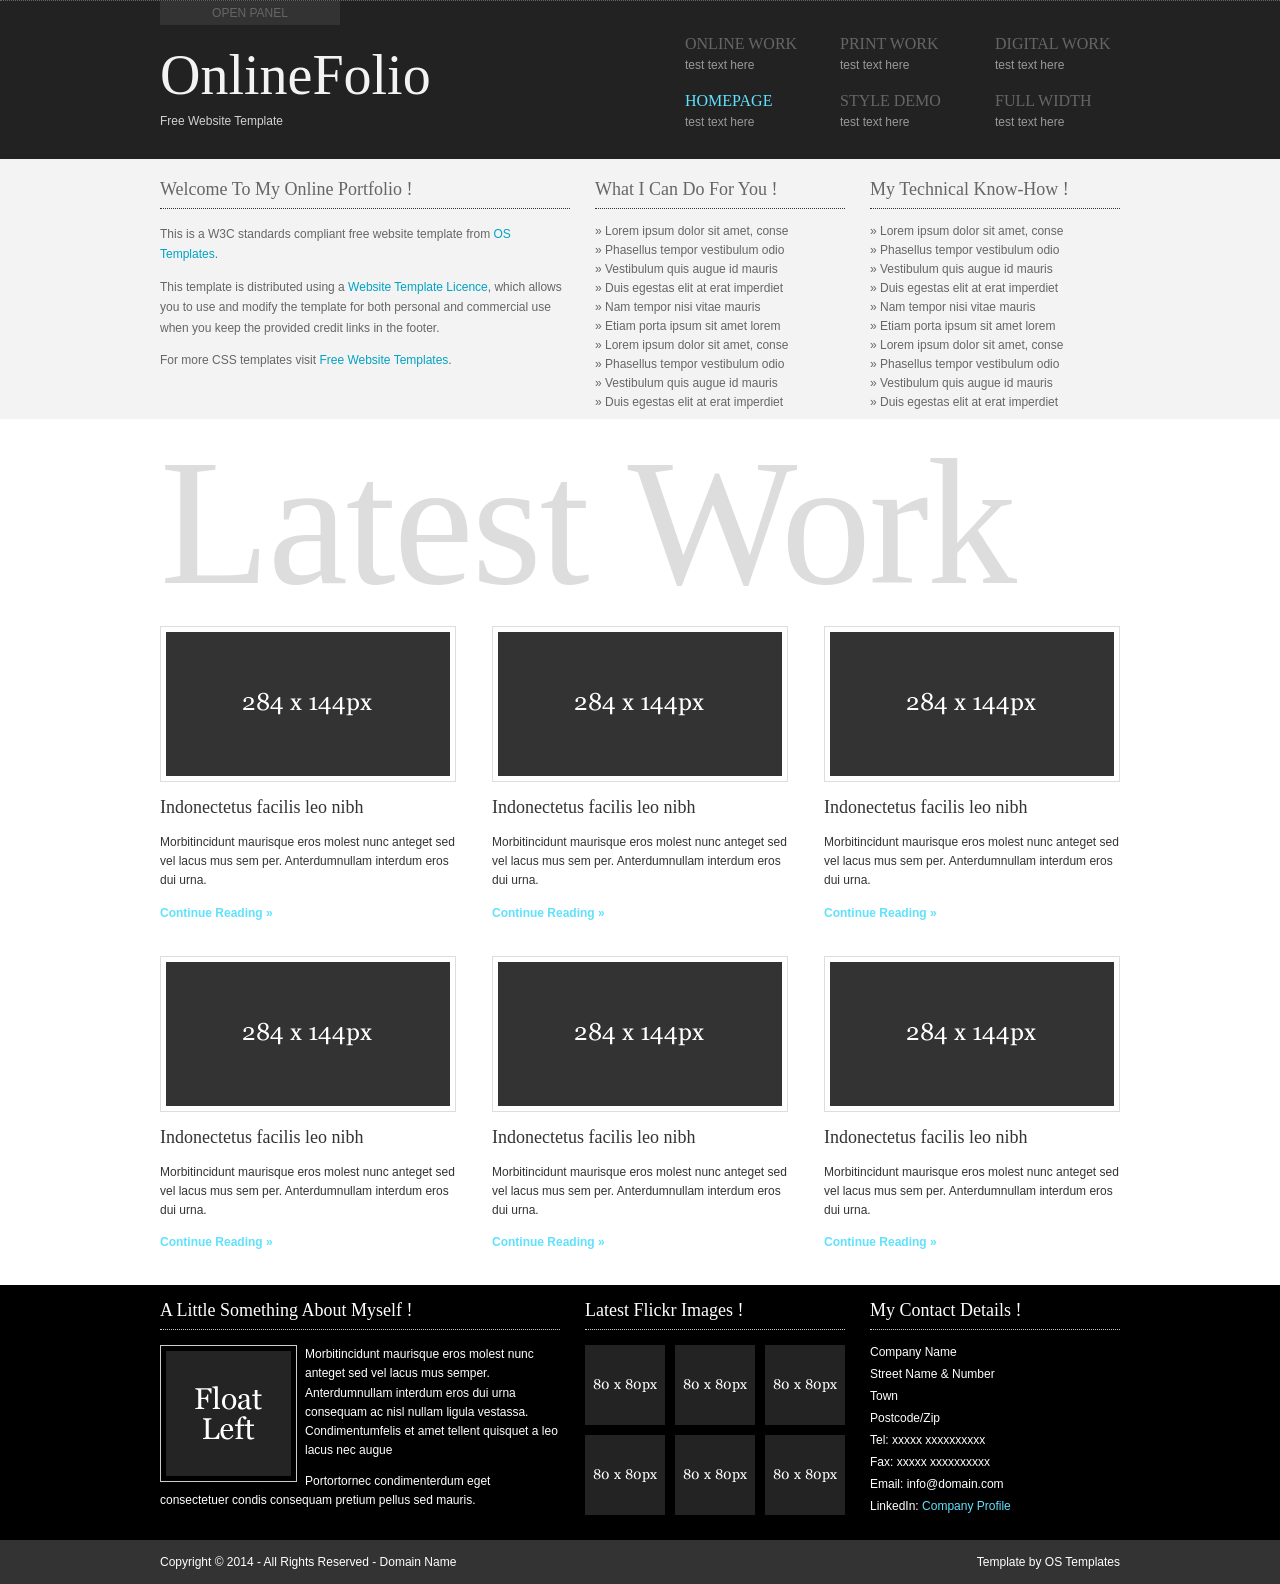
<file: index.html>
<!DOCTYPE html PUBLIC "-//W3C//DTD XHTML 1.0 Transitional//EN" "http://www.w3.org/TR/xhtml1/DTD/xhtml1-transitional.dtd">
<!--
Template Name: OnlineFolio
Author: <a href="http://www.os-templates.com/">OS Templates</a>
Author URI: http://www.os-templates.com/
Licence: Free to use under our free template licence terms
Licence URI: http://www.os-templates.com/template-terms
-->
<html xmlns="http://www.w3.org/1999/xhtml">
<head>
<title>OnlineFolio</title>
<meta http-equiv="Content-Type" content="text/html; charset=iso-8859-1" />
<link rel="stylesheet" href="layout/styles/layout.css" type="text/css" />
<script type="text/javascript" src="layout/scripts/jquery.min.js"></script>
<script type="text/javascript" src="layout/scripts/jquery.slidepanel.setup.js"></script>
</head>
<body id="top">
<div class="wrapper col1">
  <div class="accordion">
    <div id="socialise">
      <ul>
        <li><a href="#"><img src="layout/images/linkedin.gif" alt="" /><span>Linked In</span></a></li>
        <li><a href="#"><img src="layout/images/skype.gif" alt="" /><span>Skype</span></a></li>
        <li><a href="#"><img src="layout/images/facebook.gif" alt="" /><span>Facebook</span></a></li>
        <li><a href="#"><img src="layout/images/rss.gif" alt="" /><span>FeedBurner</span></a></li>
        <li class="last"><a href="#"><img src="layout/images/twitter.gif" alt="" /><span>Twitter</span></a></li>
      </ul>
      <br class="clear" />
    </div>
  </div>
</div>
<!-- ####################################################################################################### -->
<div class="wrapper col2">
  <div id="header">
    <p class="toggler"><a id="slideit" href="#socialise">Open Panel</a><a id="closeit" style="display:none;" href="#socialise">Close Panel</a></p>
    <div id="logo">
      <h1><a href="index.html">OnlineFolio</a></h1>
      <p>Free Website Template</p>
    </div>
    <div id="topnav">
      <ul>
        <li><a href="#">Online Work</a><span>Test Text Here</span></li>
        <li><a href="#">Print Work</a><span>Test Text Here</span></li>
        <li class="last"><a href="#">Digital Work</a><span>Test Text Here</span></li>
        <li class="active"><a href="index.html">Homepage</a><span>Test Text Here</span></li>
        <li><a href="pages/style-demo.html">Style Demo</a><span>Test Text Here</span></li>
        <li class="last"><a href="pages/full-width.html">Full Width</a><span>Test Text Here</span></li>
      </ul>
    </div>
    <br class="clear" />
  </div>
</div>
<!-- ####################################################################################################### -->
<div class="wrapper col3">
  <div id="intro">
    <div class="box1">
      <h2>Welcome To My Online Portfolio !</h2>
      <p>This is a W3C standards compliant free website template from <a href="http://www.os-templates.com/">OS Templates</a>.</p>
      <p>This template is distributed using a <a href="http://www.os-templates.com/template-terms">Website Template Licence</a>, which allows you to use and modify the template for both personal and commercial use when you keep the provided credit links in the footer.</p>
      <p>For more CSS templates visit <a href="http://www.os-templates.com/">Free Website Templates</a>.</p>
    </div>
    <div class="box">
      <h2>My Technical Know-How !</h2>
      <ul>
        <li>&raquo; Lorem ipsum dolor sit amet, conse</li>
        <li>&raquo; Phasellus tempor vestibulum odio</li>
        <li>&raquo; Vestibulum quis augue id mauris</li>
        <li>&raquo; Duis egestas elit at erat imperdiet</li>
        <li>&raquo; Nam tempor nisi vitae mauris</li>
        <li>&raquo; Etiam porta ipsum sit amet lorem</li>
        <li>&raquo; Lorem ipsum dolor sit amet, conse</li>
        <li>&raquo; Phasellus tempor vestibulum odio</li>
        <li>&raquo; Vestibulum quis augue id mauris</li>
        <li class="last">&raquo; Duis egestas elit at erat imperdiet</li>
      </ul>
    </div>
    <div class="box">
      <h2>What I Can Do For You !</h2>
      <ul>
        <li>&raquo; Lorem ipsum dolor sit amet, conse</li>
        <li>&raquo; Phasellus tempor vestibulum odio</li>
        <li>&raquo; Vestibulum quis augue id mauris</li>
        <li>&raquo; Duis egestas elit at erat imperdiet</li>
        <li>&raquo; Nam tempor nisi vitae mauris</li>
        <li>&raquo; Etiam porta ipsum sit amet lorem</li>
        <li>&raquo; Lorem ipsum dolor sit amet, conse</li>
        <li>&raquo; Phasellus tempor vestibulum odio</li>
        <li>&raquo; Vestibulum quis augue id mauris</li>
        <li class="last">&raquo; Duis egestas elit at erat imperdiet</li>
      </ul>
    </div>
    <br class="clear" />
  </div>
</div>
<!-- ####################################################################################################### -->
<div class="wrapper col4">
  <div class="overview">
    <h1 id="title">Latest Work</h1>
    <ul>
      <li>
        <div class="imgholder"><img src="images/demo/284x144.gif" alt="" /></div>
        <h2>Indonectetus facilis leo nibh</h2>
        <p>Morbitincidunt maurisque eros molest nunc anteget sed vel lacus mus sem per. Anterdumnullam interdum eros dui urna.</p>
        <p class="readmore"><a href="#">Continue Reading &raquo;</a></p>
      </li>
      <li>
        <div class="imgholder"><img src="images/demo/284x144.gif" alt="" /></div>
        <h2>Indonectetus facilis leo nibh</h2>
        <p>Morbitincidunt maurisque eros molest nunc anteget sed vel lacus mus sem per. Anterdumnullam interdum eros dui urna.</p>
        <p class="readmore"><a href="#">Continue Reading &raquo;</a></p>
      </li>
      <li class="last">
        <div class="imgholder"><img src="images/demo/284x144.gif" alt="" /></div>
        <h2>Indonectetus facilis leo nibh</h2>
        <p>Morbitincidunt maurisque eros molest nunc anteget sed vel lacus mus sem per. Anterdumnullam interdum eros dui urna.</p>
        <p class="readmore"><a href="#">Continue Reading &raquo;</a></p>
      </li>
      <li>
        <div class="imgholder"><img src="images/demo/284x144.gif" alt="" /></div>
        <h2>Indonectetus facilis leo nibh</h2>
        <p>Morbitincidunt maurisque eros molest nunc anteget sed vel lacus mus sem per. Anterdumnullam interdum eros dui urna.</p>
        <p class="readmore"><a href="#">Continue Reading &raquo;</a></p>
      </li>
      <li>
        <div class="imgholder"><img src="images/demo/284x144.gif" alt="" /></div>
        <h2>Indonectetus facilis leo nibh</h2>
        <p>Morbitincidunt maurisque eros molest nunc anteget sed vel lacus mus sem per. Anterdumnullam interdum eros dui urna.</p>
        <p class="readmore"><a href="#">Continue Reading &raquo;</a></p>
      </li>
      <li class="last">
        <div class="imgholder"><img src="images/demo/284x144.gif" alt="" /></div>
        <h2>Indonectetus facilis leo nibh</h2>
        <p>Morbitincidunt maurisque eros molest nunc anteget sed vel lacus mus sem per. Anterdumnullam interdum eros dui urna.</p>
        <p class="readmore"><a href="#">Continue Reading &raquo;</a></p>
      </li>
    </ul>
    <br class="clear" />
  </div>
</div>
<!-- ####################################################################################################### -->
<div class="wrapper col5">
  <div id="footer">
    <div class="box1">
      <h2>A Little Something About Myself !</h2>
      <img class="imgl" src="images/demo/imgl.gif" alt="" />
      <p>Morbitincidunt maurisque eros molest nunc anteget sed vel lacus mus semper. Anterdumnullam interdum eros dui urna consequam ac nisl nullam ligula vestassa. Condimentumfelis et amet tellent quisquet a leo lacus nec augue</p>
      <p>Portortornec condimenterdum eget consectetuer condis consequam pretium pellus sed mauris.</p>
    </div>
    <div class="box contactdetails">
      <h2>My Contact Details !</h2>
      <ul>
        <li>Company Name</li>
        <li>Street Name &amp; Number</li>
        <li>Town</li>
        <li>Postcode/Zip</li>
        <li>Tel: xxxxx xxxxxxxxxx</li>
        <li>Fax: xxxxx xxxxxxxxxx</li>
        <li>Email: info@domain.com</li>
        <li class="last">LinkedIn: <a href="#">Company Profile</a></li>
      </ul>
    </div>
    <div class="box flickrbox">
      <h2>Latest Flickr Images !</h2>
      <div class="wrap">
        <div class="fix"></div>
        <div class="flickr_badge_image" id="flickr_badge_image1"><a href="#"><img src="images/demo/80x80.gif" alt="" /></a></div>
        <div class="flickr_badge_image" id="flickr_badge_image2"><a href="#"><img src="images/demo/80x80.gif" alt="" /></a></div>
        <div class="flickr_badge_image" id="flickr_badge_image3"><a href="#"><img src="images/demo/80x80.gif" alt="" /></a></div>
        <div class="flickr_badge_image" id="flickr_badge_image4"><a href="#"><img src="images/demo/80x80.gif" alt="" /></a></div>
        <div class="flickr_badge_image" id="flickr_badge_image5"><a href="#"><img src="images/demo/80x80.gif" alt="" /></a></div>
        <div class="flickr_badge_image" id="flickr_badge_image6"><a href="#"><img src="images/demo/80x80.gif" alt="" /></a></div>
        <div class="fix"></div>
      </div>
    </div>
    <br class="clear" />
  </div>
</div>
<!-- ####################################################################################################### -->
<div class="wrapper col6">
  <div id="copyright">
    <p class="fl_left">Copyright &copy; 2014 - All Rights Reserved - <a href="#">Domain Name</a></p>
    <p class="fl_right">Template by <a target="_blank" href="http://www.os-templates.com/" title="Free Website Templates">OS Templates</a></p>
    <br class="clear" />
  </div>
</div>
</body>
</html>
</file>
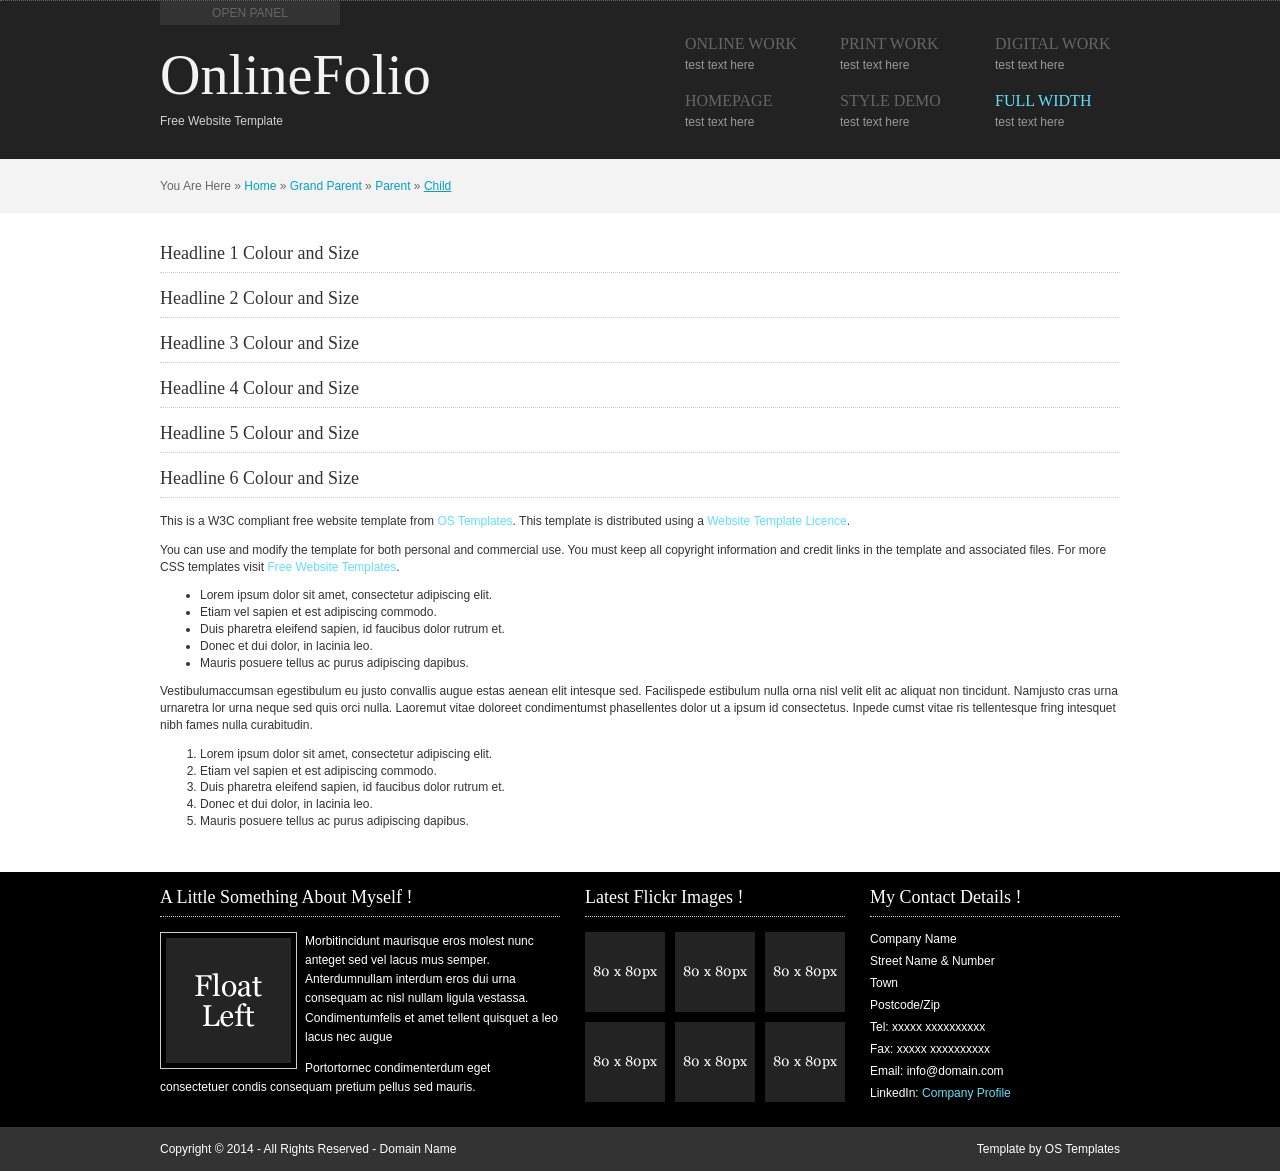
<file: pages/full-width.html>
<!DOCTYPE html PUBLIC "-//W3C//DTD XHTML 1.0 Transitional//EN" "http://www.w3.org/TR/xhtml1/DTD/xhtml1-transitional.dtd">
<!--
Template Name: OnlineFolio
Author: <a href="http://www.os-templates.com/">OS Templates</a>
Author URI: http://www.os-templates.com/
Licence: Free to use under our free template licence terms
Licence URI: http://www.os-templates.com/template-terms
-->
<html xmlns="http://www.w3.org/1999/xhtml">
<head>
<title>OnlineFolio | Full Width</title>
<meta http-equiv="Content-Type" content="text/html; charset=iso-8859-1" />
<link rel="stylesheet" href="../layout/styles/layout.css" type="text/css" />
<script type="text/javascript" src="../layout/scripts/jquery.min.js"></script>
<script type="text/javascript" src="../layout/scripts/jquery.slidepanel.setup.js"></script>
</head>
<body id="top">
<div class="wrapper col1">
  <div class="accordion">
    <div id="socialise">
      <ul>
        <li><a href="#"><img src="../layout/images/linkedin.gif" alt="" /><span>Linked In</span></a></li>
        <li><a href="#"><img src="../layout/images/skype.gif" alt="" /><span>Skype</span></a></li>
        <li><a href="#"><img src="../layout/images/facebook.gif" alt="" /><span>Facebook</span></a></li>
        <li><a href="#"><img src="../layout/images/rss.gif" alt="" /><span>FeedBurner</span></a></li>
        <li class="last"><a href="#"><img src="../layout/images/twitter.gif" alt="" /><span>Twitter</span></a></li>
      </ul>
      <br class="clear" />
    </div>
  </div>
</div>
<!-- ####################################################################################################### -->
<div class="wrapper col2">
  <div id="header">
    <p class="toggler"><a id="slideit" href="#socialise">Open Panel</a><a id="closeit" style="display:none;" href="#socialise">Close Panel</a></p>
    <div id="logo">
      <h1><a href="../index.html">OnlineFolio</a></h1>
      <p>Free Website Template</p>
    </div>
    <div id="topnav">
      <ul>
        <li><a href="#">Online Work</a><span>Test Text Here</span></li>
        <li><a href="#">Print Work</a><span>Test Text Here</span></li>
        <li class="last"><a href="#">Digital Work</a><span>Test Text Here</span></li>
        <li><a href="../index.html">Homepage</a><span>Test Text Here</span></li>
        <li><a href="style-demo.html">Style Demo</a><span>Test Text Here</span></li>
        <li class="last active"><a href="full-width.html">Full Width</a><span>Test Text Here</span></li>
      </ul>
    </div>
    <br class="clear" />
  </div>
</div>
<!-- ####################################################################################################### -->
<div class="wrapper col3">
  <div id="breadcrumb">
    <ul>
      <li class="first">You Are Here</li>
      <li>&#187;</li>
      <li><a href="#">Home</a></li>
      <li>&#187;</li>
      <li><a href="#">Grand Parent</a></li>
      <li>&#187;</li>
      <li><a href="#">Parent</a></li>
      <li>&#187;</li>
      <li class="current"><a href="#">Child</a></li>
    </ul>
  </div>
</div>
<!-- ####################################################################################################### -->
<div class="wrapper col4">
  <div id="container">
    <h1>Headline 1 Colour and Size</h1>
    <h2>Headline 2 Colour and Size</h2>
    <h3>Headline 3 Colour and Size</h3>
    <h4>Headline 4 Colour and Size</h4>
    <h5>Headline 5 Colour and Size</h5>
    <h6>Headline 6 Colour and Size</h6>
    <p>This is a W3C compliant free website template from <a href="http://www.os-templates.com/" title="Free Website Templates">OS Templates</a>. This template is distributed using a <a href="http://www.os-templates.com/template-terms">Website Template Licence</a>.</p>
    <p>You can use and modify the template for both personal and commercial use. You must keep all copyright information and credit links in the template and associated files. For more CSS templates visit <a href="http://www.os-templates.com/">Free Website Templates</a>.</p>
    <ul>
      <li>Lorem ipsum dolor sit amet, consectetur adipiscing elit.</li>
      <li>Etiam vel sapien et est adipiscing commodo.</li>
      <li>Duis pharetra eleifend sapien, id faucibus dolor rutrum et.</li>
      <li>Donec et dui dolor, in lacinia leo.</li>
      <li>Mauris posuere tellus ac purus adipiscing dapibus.</li>
    </ul>
    <p>Vestibulumaccumsan egestibulum eu justo convallis augue estas aenean elit intesque sed. Facilispede estibulum nulla orna nisl velit elit ac aliquat non tincidunt. Namjusto cras urna urnaretra lor urna neque sed quis orci nulla. Laoremut vitae doloreet condimentumst phasellentes dolor ut a ipsum id consectetus. Inpede cumst vitae ris tellentesque fring intesquet nibh fames nulla curabitudin.</p>
    <ol>
      <li>Lorem ipsum dolor sit amet, consectetur adipiscing elit.</li>
      <li>Etiam vel sapien et est adipiscing commodo.</li>
      <li>Duis pharetra eleifend sapien, id faucibus dolor rutrum et.</li>
      <li>Donec et dui dolor, in lacinia leo.</li>
      <li>Mauris posuere tellus ac purus adipiscing dapibus.</li>
    </ol>
  </div>
</div>
<!-- ####################################################################################################### -->
<div class="wrapper col5">
  <div id="footer">
    <div class="box1">
      <h2>A Little Something About Myself !</h2>
      <img class="imgl" src="../images/demo/imgl.gif" alt="" />
      <p>Morbitincidunt maurisque eros molest nunc anteget sed vel lacus mus semper. Anterdumnullam interdum eros dui urna consequam ac nisl nullam ligula vestassa. Condimentumfelis et amet tellent quisquet a leo lacus nec augue</p>
      <p>Portortornec condimenterdum eget consectetuer condis consequam pretium pellus sed mauris.</p>
    </div>
    <div class="box contactdetails">
      <h2>My Contact Details !</h2>
      <ul>
        <li>Company Name</li>
        <li>Street Name &amp; Number</li>
        <li>Town</li>
        <li>Postcode/Zip</li>
        <li>Tel: xxxxx xxxxxxxxxx</li>
        <li>Fax: xxxxx xxxxxxxxxx</li>
        <li>Email: info@domain.com</li>
        <li class="last">LinkedIn: <a href="#">Company Profile</a></li>
      </ul>
    </div>
    <div class="box flickrbox">
      <h2>Latest Flickr Images !</h2>
      <div class="wrap">
        <div class="fix"></div>
        <div class="flickr_badge_image" id="flickr_badge_image1"><a href="#"><img src="../images/demo/80x80.gif" alt="" /></a></div>
        <div class="flickr_badge_image" id="flickr_badge_image2"><a href="#"><img src="../images/demo/80x80.gif" alt="" /></a></div>
        <div class="flickr_badge_image" id="flickr_badge_image3"><a href="#"><img src="../images/demo/80x80.gif" alt="" /></a></div>
        <div class="flickr_badge_image" id="flickr_badge_image4"><a href="#"><img src="../images/demo/80x80.gif" alt="" /></a></div>
        <div class="flickr_badge_image" id="flickr_badge_image5"><a href="#"><img src="../images/demo/80x80.gif" alt="" /></a></div>
        <div class="flickr_badge_image" id="flickr_badge_image6"><a href="#"><img src="../images/demo/80x80.gif" alt="" /></a></div>
        <div class="fix"></div>
      </div>
    </div>
    <br class="clear" />
  </div>
</div>
<!-- ####################################################################################################### -->
<div class="wrapper col6">
  <div id="copyright">
    <p class="fl_left">Copyright &copy; 2014 - All Rights Reserved - <a href="#">Domain Name</a></p>
    <p class="fl_right">Template by <a target="_blank" href="http://www.os-templates.com/" title="Free Website Templates">OS Templates</a></p>
    <br class="clear" />
  </div>
</div>
</body>
</html>
</file>
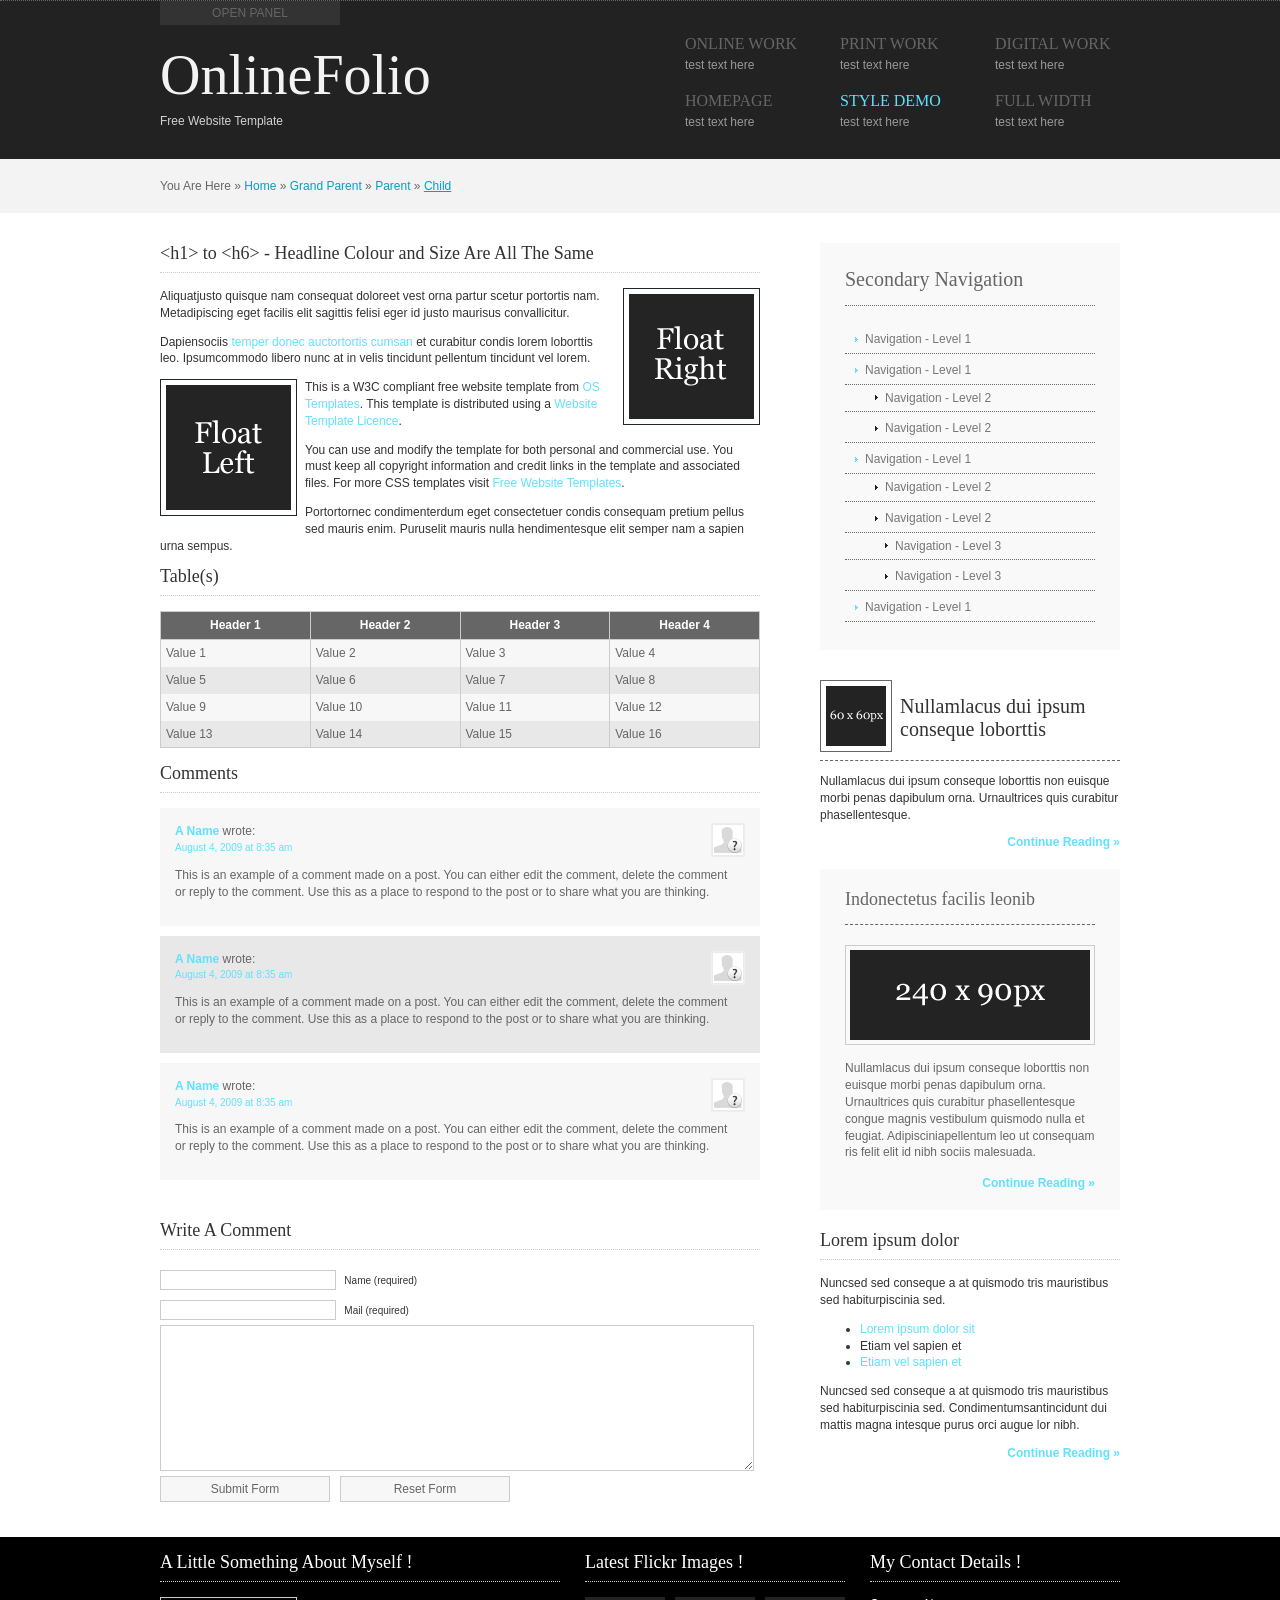
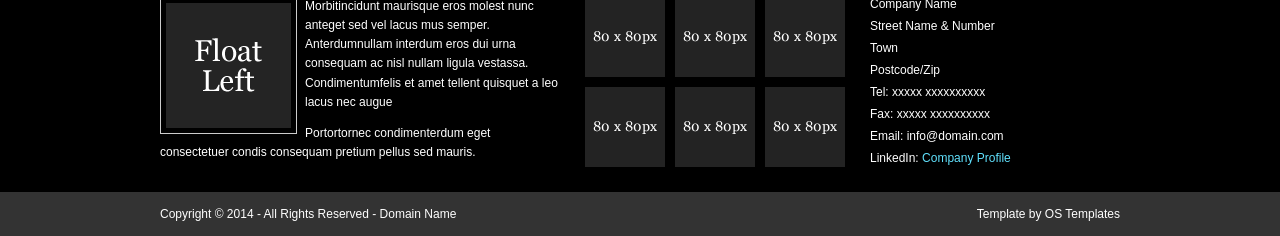
<file: pages/style-demo.html>
<!DOCTYPE html PUBLIC "-//W3C//DTD XHTML 1.0 Transitional//EN" "http://www.w3.org/TR/xhtml1/DTD/xhtml1-transitional.dtd">
<!--
Template Name: OnlineFolio
Author: <a href="http://www.os-templates.com/">OS Templates</a>
Author URI: http://www.os-templates.com/
Licence: Free to use under our free template licence terms
Licence URI: http://www.os-templates.com/template-terms
-->
<html xmlns="http://www.w3.org/1999/xhtml">
<head>
<title>OnlineFolio | Style Demo</title>
<meta http-equiv="Content-Type" content="text/html; charset=iso-8859-1" />
<link rel="stylesheet" href="../layout/styles/layout.css" type="text/css" />
<script type="text/javascript" src="../layout/scripts/jquery.min.js"></script>
<script type="text/javascript" src="../layout/scripts/jquery.slidepanel.setup.js"></script>
</head>
<body id="top">
<div class="wrapper col1">
  <div class="accordion">
    <div id="socialise">
      <ul>
        <li><a href="#"><img src="../layout/images/linkedin.gif" alt="" /><span>Linked In</span></a></li>
        <li><a href="#"><img src="../layout/images/skype.gif" alt="" /><span>Skype</span></a></li>
        <li><a href="#"><img src="../layout/images/facebook.gif" alt="" /><span>Facebook</span></a></li>
        <li><a href="#"><img src="../layout/images/rss.gif" alt="" /><span>FeedBurner</span></a></li>
        <li class="last"><a href="#"><img src="../layout/images/twitter.gif" alt="" /><span>Twitter</span></a></li>
      </ul>
      <br class="clear" />
    </div>
  </div>
</div>
<!-- ####################################################################################################### -->
<div class="wrapper col2">
  <div id="header">
    <p class="toggler"><a id="slideit" href="#socialise">Open Panel</a><a id="closeit" style="display:none;" href="#socialise">Close Panel</a></p>
    <div id="logo">
      <h1><a href="../index.html">OnlineFolio</a></h1>
      <p>Free Website Template</p>
    </div>
    <div id="topnav">
      <ul>
        <li><a href="#">Online Work</a><span>Test Text Here</span></li>
        <li><a href="#">Print Work</a><span>Test Text Here</span></li>
        <li class="last"><a href="#">Digital Work</a><span>Test Text Here</span></li>
        <li><a href="../index.html">Homepage</a><span>Test Text Here</span></li>
        <li class="active"><a href="style-demo.html">Style Demo</a><span>Test Text Here</span></li>
        <li class="last"><a href="full-width.html">Full Width</a><span>Test Text Here</span></li>
      </ul>
    </div>
    <br class="clear" />
  </div>
</div>
<!-- ####################################################################################################### -->
<div class="wrapper col3">
  <div id="breadcrumb">
    <ul>
      <li class="first">You Are Here</li>
      <li>&#187;</li>
      <li><a href="#">Home</a></li>
      <li>&#187;</li>
      <li><a href="#">Grand Parent</a></li>
      <li>&#187;</li>
      <li><a href="#">Parent</a></li>
      <li>&#187;</li>
      <li class="current"><a href="#">Child</a></li>
    </ul>
  </div>
</div>
<!-- ####################################################################################################### -->
<div class="wrapper col4">
  <div id="container">
    <div id="content">
      <h1>&lt;h1&gt; to &lt;h6&gt; - Headline Colour and Size Are All The Same</h1>
      <img class="imgr" src="../images/demo/imgr.gif" alt="" width="125" height="125" />
      <p>Aliquatjusto quisque nam consequat doloreet vest orna partur scetur portortis nam. Metadipiscing eget facilis elit sagittis felisi eger id justo maurisus convallicitur.</p>
      <p>Dapiensociis <a href="#">temper donec auctortortis cumsan</a> et curabitur condis lorem loborttis leo. Ipsumcommodo libero nunc at in velis tincidunt pellentum tincidunt vel lorem.</p>
      <img class="imgl" src="../images/demo/imgl.gif" alt="" width="125" height="125" />
      <p>This is a W3C compliant free website template from <a href="http://www.os-templates.com/" title="Free Website Templates">OS Templates</a>. This template is distributed using a <a href="http://www.os-templates.com/template-terms">Website Template Licence</a>.</p>
      <p>You can use and modify the template for both personal and commercial use. You must keep all copyright information and credit links in the template and associated files. For more CSS templates visit <a href="http://www.os-templates.com/">Free Website Templates</a>.</p>
      <p>Portortornec condimenterdum eget consectetuer condis consequam pretium pellus sed mauris enim. Puruselit mauris nulla hendimentesque elit semper nam a sapien urna sempus.</p>
      <h2>Table(s)</h2>
      <table summary="Summary Here" cellpadding="0" cellspacing="0">
        <thead>
          <tr>
            <th>Header 1</th>
            <th>Header 2</th>
            <th>Header 3</th>
            <th>Header 4</th>
          </tr>
        </thead>
        <tbody>
          <tr class="light">
            <td>Value 1</td>
            <td>Value 2</td>
            <td>Value 3</td>
            <td>Value 4</td>
          </tr>
          <tr class="dark">
            <td>Value 5</td>
            <td>Value 6</td>
            <td>Value 7</td>
            <td>Value 8</td>
          </tr>
          <tr class="light">
            <td>Value 9</td>
            <td>Value 10</td>
            <td>Value 11</td>
            <td>Value 12</td>
          </tr>
          <tr class="dark">
            <td>Value 13</td>
            <td>Value 14</td>
            <td>Value 15</td>
            <td>Value 16</td>
          </tr>
        </tbody>
      </table>
      <div id="comments">
        <h2>Comments</h2>
        <ul class="commentlist">
          <li class="comment_odd">
            <div class="author"><img class="avatar" src="../images/demo/avatar.gif" width="32" height="32" alt="" /><span class="name"><a href="#">A Name</a></span> <span class="wrote">wrote:</span></div>
            <div class="submitdate"><a href="#">August 4, 2009 at 8:35 am</a></div>
            <p>This is an example of a comment made on a post. You can either edit the comment, delete the comment or reply to the comment. Use this as a place to respond to the post or to share what you are thinking.</p>
          </li>
          <li class="comment_even">
            <div class="author"><img class="avatar" src="../images/demo/avatar.gif" width="32" height="32" alt="" /><span class="name"><a href="#">A Name</a></span> <span class="wrote">wrote:</span></div>
            <div class="submitdate"><a href="#">August 4, 2009 at 8:35 am</a></div>
            <p>This is an example of a comment made on a post. You can either edit the comment, delete the comment or reply to the comment. Use this as a place to respond to the post or to share what you are thinking.</p>
          </li>
          <li class="comment_odd">
            <div class="author"><img class="avatar" src="../images/demo/avatar.gif" width="32" height="32" alt="" /><span class="name"><a href="#">A Name</a></span> <span class="wrote">wrote:</span></div>
            <div class="submitdate"><a href="#">August 4, 2009 at 8:35 am</a></div>
            <p>This is an example of a comment made on a post. You can either edit the comment, delete the comment or reply to the comment. Use this as a place to respond to the post or to share what you are thinking.</p>
          </li>
        </ul>
      </div>
      <h2>Write A Comment</h2>
      <div id="respond">
        <form action="#" method="post">
          <p>
            <input type="text" name="name" id="name" value="" size="22" />
            <label for="name"><small>Name (required)</small></label>
          </p>
          <p>
            <input type="text" name="email" id="email" value="" size="22" />
            <label for="email"><small>Mail (required)</small></label>
          </p>
          <p>
            <textarea name="comment" id="comment" cols="100%" rows="10"></textarea>
            <label for="comment" style="display:none;"><small>Comment (required)</small></label>
          </p>
          <p>
            <input name="submit" type="submit" id="submit" value="Submit Form" />
            &nbsp;
            <input name="reset" type="reset" id="reset" tabindex="5" value="Reset Form" />
          </p>
        </form>
      </div>
    </div>
    <div id="column">
      <div class="subnav">
        <h2>Secondary Navigation</h2>
        <ul>
          <li><a href="#">Navigation - Level 1</a></li>
          <li><a href="#">Navigation - Level 1</a>
            <ul>
              <li><a href="#">Navigation - Level 2</a></li>
              <li><a href="#">Navigation - Level 2</a></li>
            </ul>
          </li>
          <li><a href="#">Navigation - Level 1</a>
            <ul>
              <li><a href="#">Navigation - Level 2</a></li>
              <li><a href="#">Navigation - Level 2</a>
                <ul>
                  <li><a href="#">Navigation - Level 3</a></li>
                  <li><a href="#">Navigation - Level 3</a></li>
                </ul>
              </li>
            </ul>
          </li>
          <li><a href="#">Navigation - Level 1</a></li>
        </ul>
      </div>
      <div class="holder">
        <h2 class="title"><img src="../images/demo/60x60.gif" alt="" />Nullamlacus dui ipsum conseque loborttis</h2>
        <p>Nullamlacus dui ipsum conseque loborttis non euisque morbi penas dapibulum orna. Urnaultrices quis curabitur phasellentesque.</p>
        <p class="readmore"><a href="#">Continue Reading &raquo;</a></p>
      </div>
      <div id="featured">
        <ul>
          <li>
            <h2>Indonectetus facilis leonib</h2>
            <p class="imgholder"><img src="../images/demo/240x90.gif" alt="" /></p>
            <p>Nullamlacus dui ipsum conseque loborttis non euisque morbi penas dapibulum orna. Urnaultrices quis curabitur phasellentesque congue magnis vestibulum quismodo nulla et feugiat. Adipisciniapellentum leo ut consequam ris felit elit id nibh sociis malesuada.</p>
            <p class="readmore"><a href="#">Continue Reading &raquo;</a></p>
          </li>
        </ul>
      </div>
      <div class="holder">
        <h2>Lorem ipsum dolor</h2>
        <p>Nuncsed sed conseque a at quismodo tris mauristibus sed habiturpiscinia sed.</p>
        <ul>
          <li><a href="#">Lorem ipsum dolor sit</a></li>
          <li>Etiam vel sapien et</li>
          <li><a href="#">Etiam vel sapien et</a></li>
        </ul>
        <p>Nuncsed sed conseque a at quismodo tris mauristibus sed habiturpiscinia sed. Condimentumsantincidunt dui mattis magna intesque purus orci augue lor nibh.</p>
        <p class="readmore"><a href="#">Continue Reading &raquo;</a></p>
      </div>
    </div>
    <div class="clear"></div>
  </div>
</div>
<!-- ####################################################################################################### -->
<div class="wrapper col5">
  <div id="footer">
    <div class="box1">
      <h2>A Little Something About Myself !</h2>
      <img class="imgl" src="../images/demo/imgl.gif" alt="" />
      <p>Morbitincidunt maurisque eros molest nunc anteget sed vel lacus mus semper. Anterdumnullam interdum eros dui urna consequam ac nisl nullam ligula vestassa. Condimentumfelis et amet tellent quisquet a leo lacus nec augue</p>
      <p>Portortornec condimenterdum eget consectetuer condis consequam pretium pellus sed mauris.</p>
    </div>
    <div class="box contactdetails">
      <h2>My Contact Details !</h2>
      <ul>
        <li>Company Name</li>
        <li>Street Name &amp; Number</li>
        <li>Town</li>
        <li>Postcode/Zip</li>
        <li>Tel: xxxxx xxxxxxxxxx</li>
        <li>Fax: xxxxx xxxxxxxxxx</li>
        <li>Email: info@domain.com</li>
        <li class="last">LinkedIn: <a href="#">Company Profile</a></li>
      </ul>
    </div>
    <div class="box flickrbox">
      <h2>Latest Flickr Images !</h2>
      <div class="wrap">
        <div class="fix"></div>
        <div class="flickr_badge_image" id="flickr_badge_image1"><a href="#"><img src="../images/demo/80x80.gif" alt="" /></a></div>
        <div class="flickr_badge_image" id="flickr_badge_image2"><a href="#"><img src="../images/demo/80x80.gif" alt="" /></a></div>
        <div class="flickr_badge_image" id="flickr_badge_image3"><a href="#"><img src="../images/demo/80x80.gif" alt="" /></a></div>
        <div class="flickr_badge_image" id="flickr_badge_image4"><a href="#"><img src="../images/demo/80x80.gif" alt="" /></a></div>
        <div class="flickr_badge_image" id="flickr_badge_image5"><a href="#"><img src="../images/demo/80x80.gif" alt="" /></a></div>
        <div class="flickr_badge_image" id="flickr_badge_image6"><a href="#"><img src="../images/demo/80x80.gif" alt="" /></a></div>
        <div class="fix"></div>
      </div>
    </div>
    <br class="clear" />
  </div>
</div>
<!-- ####################################################################################################### -->
<div class="wrapper col6">
  <div id="copyright">
    <p class="fl_left">Copyright &copy; 2014 - All Rights Reserved - <a href="#">Domain Name</a></p>
    <p class="fl_right">Template by <a target="_blank" href="http://www.os-templates.com/" title="Free Website Templates">OS Templates</a></p>
    <br class="clear" />
  </div>
</div>
</body>
</html>
</file>
<file: layout/styles/layout.css>
@charset "utf-8";
/*
Template Name: OnlineFolio
Author: <a href="http://www.os-templates.com/">OS Templates</a>
Author URI: http://www.os-templates.com/
Licence: Free to use under our free template licence terms
Licence URI: http://www.os-templates.com/template-terms
File: Layout CSS
*/

@import url("navi.css");
@import url("forms.css");
@import url("tables.css");

html{overflow-y:scroll;}
body{margin:0; padding:0; font-size:12px; font-family:verdana, Arial, Helvetica, sans-serif; color:#FFFFFF; background-color:#333333;}

.justify{text-align:justify;}
.bold{font-weight:bold;}
.center{text-align:center;}
.right{text-align:right;}
.nostart{margin:0; padding:0; list-style-type:none;}

.clear:after{content:"."; display:block; height:0; clear:both; visibility:hidden;}
br.clear{clear:both; margin-top:-15px;}

a{outline:none; text-decoration:none;}

.fl_left, .imgl{float:left;}
.fl_right, .imgr{float:right;}

img{display:block; margin:0; padding:0; border:0;}
.imgl, .imgr{border:1px solid #1F262C; padding:5px;}
.imgl{margin:0 8px 8px 0; clear:left;}
.imgr{margin:0 0 8px 8px; clear:right;}

/* ----------------------------------------------Wrapper------------------------------------- */

div.wrapper{position:relative; float:left; width:100%; margin:0; text-align:left;}
div.wrapper h1, div.wrapper h2, div.wrapper h3, div.wrapper h4, div.wrapper h5, div.wrapper h6{margin:0; padding:0; line-height:normal; font-weight:normal; font-size:18px; font-family:Georgia, "Times New Roman", Times, serif;}
.col1{color:#333333; background-color:#222222; border-bottom:1px dotted #666666;}
.col2{color:#D2D2D2; background-color:#222222;}
.col3{color:#666666; background-color:#F3F3F3;}
.col3 a{color:#02A2C4; background-color:#F3F3F3;}
.col4{color:#333333; background-color:#FFFFFF;}
.col4 a{color:#60E1FD; background-color:#FFFFFF;}
.col5{color:#FFFFFF; background-color:#000000;}
.col5 a{color:#60E1FD; background-color:#000000;}
.col6, .col6 a{color:#FFFFFF; background-color:#333333;}

/* ----------------------------------------------Generalise------------------------------------- */

#socialise, #header, #intro, .overview, #breadcrumb, #container, #footer, #copyright{position:relative; width:960px; margin:0 auto; text-align:left;}

/* ----------------------------------------------Social Bar------------------------------------- */

#socialise{display:none; padding:20px 0;}
#socialise ul{display:inline; margin:0; padding:0; list-style:none; font-size:20px; font-family:Georgia, "Times New Roman", Times, serif;}
#socialise li{display:block; float:left; margin:0 103px 0 0; text-align:center;}
#socialise li span{display:block; margin:8px 0 0 0;}
#socialise li.last{margin-right:0;}
#socialise a{color:#333333; background-color:#222222;}
#socialise a:hover{color:#CCCCCC; background-color:#222222;}

/* ----------------------------------------------Header------------------------------------- */

#header{padding:0 0 20px 0; font-family:Verdana, Arial, Helvetica, sans-serif;}
#header h1, #header p{margin:0; padding:0;}
#header #logo{display:block; float:left; width:260px; margin-top:18px;}
#header h1{margin:0 0 7px 0; font-size:56px; font-family:Georgia, "Times New Roman", Times, serif;}
#header h1 a{color:#F3F3F3; background-color:#222222;}
#header p.toggler{display:inline;}
#header p.toggler a{display:block; width:180px; padding:5px 0; text-align:center; text-transform:uppercase; color:#666666; background-color:#333333;}

/* ----------------------------------------------Homepage Intro------------------------------------- */

#intro{padding:20px 0 10px 0;}
#intro h2{margin:0 0 15px 0; padding:0 0 8px 0; border-bottom:1px dotted #333333;}
#intro ul{margin:0; padding:0; list-style:none;}
#intro li{margin-bottom:5px;}
#intro li.last{margin-bottom:0;}
#intro .box{display:block; float:right; width:250px; margin:0 0 0 25px; padding:0;}
#intro .box1{display:block; float:left; width:410px; line-height:1.7em;}

/* ----------------------------------------------BreadCrumb------------------------------------- */

#breadcrumb{padding:20px 0;}
#breadcrumb ul{margin:0; padding:0; list-style:none;}
#breadcrumb ul li{display:inline;}
#breadcrumb ul li.current a{text-decoration:underline;}

/* ----------------------------------------------Portfolio Overview------------------------------------- */

div.overview{padding:20px 0 0 0;}
.overview h1#title{display:block; width:100%; margin-top:-20px; font-size:180px; letter-spacing:-2px; color:#DDDDDD; background-color:#FFFFFF;}
.overview ul{margin:0; padding:0; list-style:none;}
.overview li{display:block; float:left; width:296px; margin:0 36px 36px 0; padding:0;}
.overview li.last{margin-right:0;}
.wrapper .overview h2, .overview p, .overview div{margin:0 0 15px 0; padding:0;}
.overview p{line-height:1.6em;}
.overview div.imgholder{display:block; width:284px; height:144px; padding:5px; border:1px solid #DDDDDD;}
.overview p.readmore{display:block; width:100%; margin:0; padding:0; font-weight:bold; line-height:normal;}

/* ----------------------------------------------Content------------------------------------- */

#container{padding:30px 0; line-height:1.4em;}
#container h1, #container h2, #container h3, #container h4, #container h5, #container h6{margin-bottom:15px; padding-bottom:8px; border-bottom:1px dotted #CCCCCC;}
#content{display:block; float:left; width:600px;}

/* Comments */

#comments{margin-bottom:40px;}
#comments .commentlist{margin:0; padding:0;}
#comments .commentlist ul{margin:0; padding:0; list-style:none;}
#comments .commentlist li.comment_odd, #comments .commentlist li.comment_even{margin:0 0 10px 0; padding:15px; list-style:none;}
#comments .commentlist li.comment_odd{color:#666666; background-color:#F7F7F7;}
#comments .commentlist li.comment_odd a{color:#60E1FD; background-color:#F7F7F7;}
#comments .commentlist li.comment_even{color:#666666; background-color:#E8E8E8;}
#comments .commentlist li.comment_even a{color:#60E1FD; background-color:#E8E8E8;}
#comments .commentlist .author .name{font-weight:bold;}
#comments .commentlist .submitdate{font-size:smaller;}
#comments .commentlist p{margin:10px 5px 10px 0; padding:0; font-weight:normal; text-transform:none;}
#comments .commentlist li .avatar{float:right; border:1px solid #EEEEEE; margin:0 0 0 10px;}

/* ----------------------------------------------Column------------------------------------- */

#column{display:block; float:right; width:300px;}
#column .holder, #column #featured{display:block; width:300px; margin-bottom:20px;}
#column .holder h2.title{display:block; width:100%; height:65px; margin:0; padding:15px 0 0 0; font-size:20px; line-height:normal; border-bottom:1px dashed #666666;}
#column .holder h2.title img{float:left; margin:-15px 8px 0 0; padding:5px; border:1px solid #666666;}
#column div.imgholder{display:block; width:290px; margin:0 0 10px 0; padding:4px; color:#666666; background-color:#FFFFFF; border:1px solid #CCCCCC;}
#column .holder p.readmore{display:block; width:100%; font-weight:bold; text-align:right; line-height:normal;}

/* Featured Block */

#column #featured a{color:#666666; background-color:#F9F9F9;}
#column #featured ul, #column #featured h2, #column #featured p{margin:0; padding:0; list-style:none;}
#column #featured a{color:#60E1FD; background-color:#F9F9F9;}
#column #featured li{display:block; width:250px; margin:0; padding:20px 25px; color:#666666; background-color:#F9F9F9;}
#column #featured li p.imgholder{display:block; width:240px; height:90px; margin:20px 0 15px 0; padding:4px; border:1px solid #CCCCCC;}
#column #featured li h2{margin:0; padding:0 0 14px 0; font-weight:normal; font-family:Georgia, "Times New Roman", Times, serif; line-height:normal; border-bottom:1px dashed #666666;}
#column #featured p.readmore{display:block; width:100%; margin-top:15px; font-weight:bold; text-align:right; line-height:normal;}
#column #latestnews{display:block; width:100%; margin:0; padding:0; list-style:none;}
#column #latestnews li{display:block; margin:0 0 20px 0; padding:0 0 15px 0; border-bottom:1px dotted #CCCCCC;}
#column #latestnews li.last{margin-bottom:0;}
#column #latestnews p{margin:0 0 5px 0; padding:0;}
#column #latestnews p.readmore{margin:0; padding:0;}
#column #latestnews .imgl{margin:0 10px 10px 0; padding:4px;}

/* ----------------------------------------------Footer------------------------------------- */

#footer{padding:15px 0;}
#footer ul{margin:0; padding:0; list-style:none;}
#footer h2{margin:0 0 15px 0; padding:0 0 8px 0; border-bottom:1px dotted #CCCCCC;}
#footer .box{display:block; float:right; width:250px; margin:0 0 0 25px; padding:0;}
#footer .box1{display:block; float:left; width:400px; line-height:1.6em;}
#footer .box1 .imgl{border:1px solid #CCCCCC; padding:5px; color:#FFFFFF; background-color:#000000;}
#footer .contactdetails li{margin:0 0 8px 0;}
#footer .flickrbox, #footer .flickrbox .wrap{display:block; width:260px;}
#footer .flickrbox .wrap .fix{clear:both;}
#footer .flickrbox .wrap .flickr_badge_image{display:block; float:left; margin:0 10px 10px 0; width:80px; height:80px;}
#footer .flickrbox .wrap #flickr_badge_image3, #footer .flickrbox .wrap #flickr_badge_image6{margin-right:0;}

/* ----------------------------------------------Copyright------------------------------------- */

#copyright{padding:15px 0;}
#copyright p{margin:0; padding:0;}
</file>
